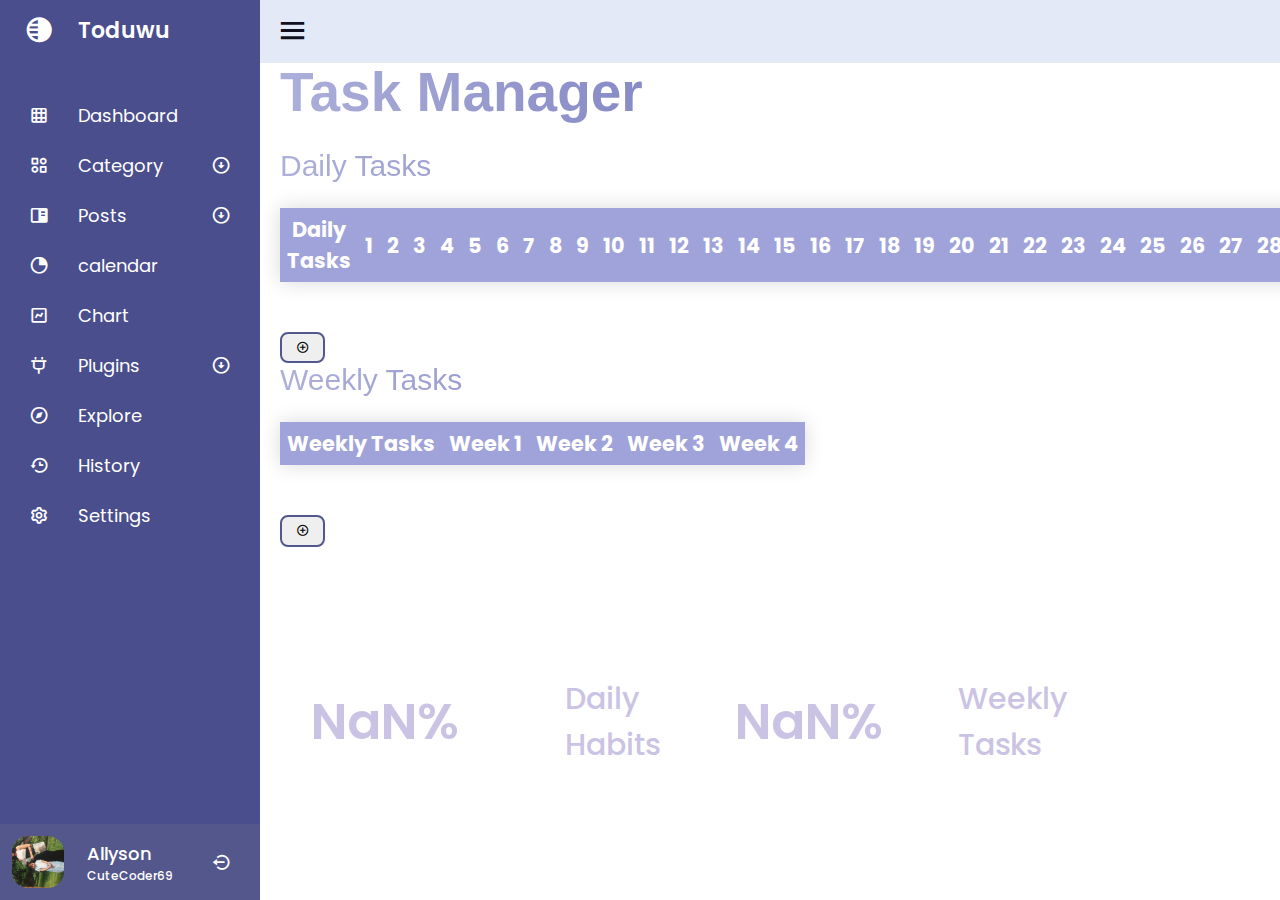
<file: index.html>
<DOCTYPE! html>
    <html>
        <head>
            <title>Task Manager</title>
            <meta name="viewport" content="width=device-width, initial-scale=1.0">
            <meta charset="UTF-8">
            <link rel="stylesheet" href="https://unpkg.com/boxicons@latest/css/boxicons.min.css"/>
            <link rel="stylesheet" href="styles.css">
            <link href='https://unpkg.com/boxicons@2.1.4/css/boxicons.min.css' rel='stylesheet'>
            <script defer src="scripts.js"></script>
        </head>
        <body>
            <div class="sidebar">
                <div class="logo-details">
                    <i class='bx bxs-tone'></i>
                    <span class="logo_name">Toduwu</span>
                </div>
                <ul class="nav-links">
                    <li>
                        <a href="#">
                            <i class='bx bx-grid'></i>
                            <span class="link_name">Dashboard</span>
                        </a>
                        <ul class="sub-menu blank">
                            <li><a classs="link_name" href="#">Category</a></li>
                        </ul>
                    </li>
                    <li>
                        <div class="icon-link">
                            <a href="#">
                                <i class='bx bx-category-alt'></i>
                                <span class="link_name">Category</span>
                            </a>
                            <i class='bx bx-down-arrow-circle arrow'></i>
                        </div>
                        <ul class="sub-menu">
                            <li><a classs="link_name" href="#">Category</a></li>
                            <li><a href="#">Web Design</a></li>
                            <li><a href="#">Card Design</a></li>
                            <li><a href="#">Login</a></li>
                        </ul>
                    </li>
                    <li>
                        <div class="icon-link">
                            <a href="#">
                                <i class='bx bxs-book-content' ></i>
                                <span class="link_name">Posts</span>
                            </a>
                            <i class='bx bx-down-arrow-circle arrow'></i>
                        </div>
                        <ul class="sub-menu">
                            <li><a classs="link_name" href="#">Category</a></li>
                            <li><a href="#">HTML & CSS</a></li>
                            <li><a href="#">JavaScript</a></li>
                            <li><a href="#">PHP & MySQL</a></li>
                        </ul>
                    </li>
                    <li>
                        <a href="./calendar.html">
                            <i class='bx bxs-pie-chart-alt'></i>
                            <span class="link_name">calendar</span>
                        </a>
                        <ul class="sub-menu blank">
                            <li><a class="link_name" href="calendar.html">calendar</a></li>
                        </ul>
                    </li>
                    <li>
                        <a href="#">
                            <i class='bx bx-chart' ></i>
                            <span class="link_name">Chart</span>
                        </a>
                        <ul class="sub-menu blank">
                            <li><a classs="link_name" href="#">Chart</a></li>
                        </ul>
                    </li>
                    <li>
                        <div class="icon-link">
                            <a href="#">
                                <i class='bx bx-plug' ></i>
                                <span class="link_name">Plugins</span>
                            </a>
                            <i class='bx bx-down-arrow-circle arrow'></i>
                        </div>
                        <ul class="sub-menu">
                            <li><a classs="link_name" href="#">Plugins</a></li>
                            <li><a href="#">HTML & CSS</a></li>
                            <li><a href="#">JavaScript</a></li>
                            <li><a href="#">PHP & MySQL</a></li>
                        </ul>
                    </li>
                    <li>
                        <a href="#">
                            <i class='bx bx-compass'></i>
                            <span class="link_name">Explore</span>
                        </a>
                        <ul class="sub-menu blank">
                            <li><a classs="link_name" href="#">Explore</a></li>
                        </ul>
                    </li>
                    <li>
                        <a href="#">
                            <i class='bx bx-history' ></i>
                            <span class="link_name">History</span>
                        </a>
                        <ul class="sub-menu blank">
                            <li><a classs="link_name" href="#">History</a></li>
                        </ul>
                    </li>
                    <li>
                        <a href="#">
                            <i class='bx bx-cog' ></i>
                            <span class="link_name">Settings</span>
                        </a>
                        <ul class="sub-menu blank">
                            <li><a classs="link_name" href="#">Settings</a></li>
                        </ul>
                    </li>
                    <li>
                <div class="profile-details">
                    <div class="profile-content">
                        <img src="Images/profile.jpg" alt="Profile Picture">
                    </div>
                    <div class="name-job">
                        <div class="profile_name">Allyson</div>
                        <div class="job">CuteCoder69</div>
                    </div>
                    <i class='bx bx-log-out-circle' ></i>
                </div>
            </li>
        </ul>
            </div>
            <section class="home-section">
                <div class="home-content">
                    <i class='bx bx-menu'></i>
                </div>
                <div class="allBodyContent">
                <div class="flex-container">
                    <div class="header">
                        <h1>Task Manager</h1>
                    </div>
                    <div class="header1">
                        <h2>Daily Tasks</h2>
                    </div>
                </div>
                    <!--Creating table format for Dialy Tasks-->
                    <div id="dailyTable">
                        <table id="table1" class="dailyT">     
                            <!--first table header for title and days-->
                            <thead>
                                <tr class="unit-table">
                                    <th>Daily Tasks</th>
                                    <th>1</th>
                                    <th>2</th>
                                    <th>3</th>
                                    <th>4</th>
                                    <th>5</th>
                                    <th>6</th>
                                    <th>7</th>
                                    <th>8</th>
                                    <th>9</th>
                                    <th>10</th>
                                    <th>11</th>
                                    <th>12</th>
                                    <th>13</th>
                                    <th>14</th>
                                    <th>15</th>
                                    <th>16</th>
                                    <th>17</th>
                                    <th>18</th>
                                    <th>19</th>
                                    <th>20</th>
                                    <th>21</th>
                                    <th>22</th>
                                    <th>23</th>
                                    <th>24</th>
                                    <th>25</th>
                                    <th>26</th>
                                    <th>27</th>
                                    <th>28</th>
                                    <th>29</th>
                                    <th>30</th>
                                    <th>31</th>
                                </tr>
                            </thead>
                            <tbody id="table1Body">
                            </tbody>
                        </table>
                        <br>
                        <button type="button"  id= "addRowButton" onClick="addRowFunction()"><i class='bx bx-plus-circle'></i></button> 
                    </div>
                    <!--Table for Weekly Habits-->
                    <h2>Weekly Tasks</h2>
                        <div id="weeklyTable">
                            <table id="table2" class="weeklyT">
                                <thead>
                                    <tr class="weekly-table">
                                        <th>Weekly Tasks</th>
                                        <th>Week 1</th>
                                        <th>Week 2</th>
                                        <th>Week 3</th>
                                        <th>Week 4</th>
                                    </tr>
                                </thead>
                                <tbody id="table2Weekly">
                                </tbody>
                            </table>
                            <br>
                            <button type="button" id="addRowWeekly" onClick="addRowWeekly()"><i class='bx bx-plus-circle'></i></button>
                        </div>
                    <!--Circular Progress Tracker for Daily habits-->
                    <div class="container">
                        <div class="circular-progress">
                            <span class="progress-value" onchange="valCheckCount(this)">0%</span>
                        </div>
                        <span class="text">Daily Habits</span>
                        <div class="circular-progress-weekly">
                            <span class="progress-value-weekly" onchange="checkCountWeekly(this)">0%</span>
                        </div>
                        <span class="text">Weekly Tasks</span>
                    </div>
                </div>
            </div>
            </section>
        </body>
    </html>
</DOCTYPE>
</file>
<file: styles.css>
@import url('https://fonts.googleapis.com/css2?family=Poppins&display=swap');

* {
    margin: 0;
    padding: 0;
    box-sizing: border-box;
    font-family: 'Poppins', 'sans-serif';
}

.allBodyContent {
    margin-left: 20px;
}
.flex-container {
    display: flex;
    flex-direction: column;
}


.header h1 {
    font-size: 55px;
    font-weight: 600;
    padding-bottom: 25px;
    position: relative;
    font-family: Verdana, Geneva, Tahoma, sans-serif;
    background-image: radial-gradient(circle, #787CBF, #ADB0D9);
    color: transparent;
    background-clip: text;
    -webkit-background-clip: text;
}


h2 {
    font-size: 30px;
    font-weight: 400;
    font-family: Verdana, Geneva, Tahoma, sans-serif;
    background-image: radial-gradient(circle, #787CBF, #ADB0D9);
    color: transparent;
    background-clip: text;
    -webkit-background-clip: text;
}

.dailyT {
    border-collapse: collapse;
    margin: 25px 0;
    font-size: 1.3rem;
    font-family: sans-serif;
    box-shadow: 0 0 20px rgba(0,0,0,0.15);
}

.dailyT thead tr {
    background-color: #A0A3D9;
    color: #ffffff;
    text-align: center;
}

.dailyT th,
.dailyT td {
    padding: 6px 7px;
}

.dailyT tbody tr {
    border-bottom: thin solid #dddddd;
}

.dailyT tbody tr:nth-of-type(even) {
    background-color: rgba(160, 163, 217, 0.40);
}

.dailyT tbody tr:last-of-type {
    border-bottom: 2px solid #A0A3D9;
}

.weeklyT {
    border-collapse: collapse;
    margin: 25px 0;
    font-size: 1.3rem;
    font-family: sans-serif;
    box-shadow: 0 0 20px rgba(0,0,0,0.15);
}

.weeklyT thead tr {
    background-color: #A0A3D9;
    color: #ffffff;
    text-align: center;
}

.weeklyT th,
.weeklyT td {
    padding: 6px 7px;
}

.weeklyT tbody tr {
    border-bottom: thin solid #dddddd;
}

.weeklyT tbody tr:nth-of-type(even) {
    background-color: rgba(160, 163, 217, 0.40);
}

.weeklyT tbody tr:last-of-type {
    border-bottom: 2px solid #A0A3D9;
}

.form__field {
    text-align: center;
    font-family: inherit;
    width: 100%;
    border: 0;
    border-bottom: 2px solid #9b9b9b;
    outline: 0;
    font-size: 0.9rem;
    color: black;
    padding: 1px 0;
    background: transparent;
    transition: border-color 0.2s;
}
.form__field::placeholder {
    color: transparent;
}
.form__field:placeholder-shown ~ .form__label {
    font-size: 1.3rem;
    cursor: text;
    top: 5px;
}

.form__label {
    position: relative;
    top: 0;
    display: block;
    transition: 0.2s;
    font-size: 1rem;
    color: #9b9b9b;
}
.form__field:focus {
    padding-bottom: 1px;
    font-weight: 700;
    border-width: 3px;
    border-image: linear-gradient(to right, #b193d8,#5e0cc9);
    border-image-slice: 1;
}
.form__field:focus ~ .form__label {
    position: relative;
    top: 0;
    display: block;
    transition: 0.2s;
    font-size: 1rem;
    color: #5e0cc9;
    font-weight: 700;
}
/* reset input */
.form__field:required, .form__field:invalid {
    box-shadow: none;
}

.container {
    display: flex;
    flex-grow: inherit;
    gap: 75px;
    width: 420px;
    padding: 50px 0;
    border-radius: 8px;
    row-gap: 150px;
    background: #fff;
    align-items: center;
}

.circular-progress {
    position: relative;
    height: 250px;
    width: 250px;
    border-radius: 50%;
    background-color: conic-gradient(#7d2ae8 3.6deg, #ededed 0deg);
    display: flex;
    align-items: center;
    justify-content: center;
}

.circular-progress::before {
    content: "";
    position: relative;
    height: 210px;
    width: 210px;
    border-radius: 50%;
    background-color: #fff;
}

.progress-value {
    position: absolute;
    font-size: 50px;
    font-weight: 600;
    color:rgba(203,195,227, 1.0);
}

.text {
    font-size: 30px;
    font-weight: 500;
    color:rgba(203,195,227, 1.0)
}


.circular-progress-weekly {
    position: relative;
    height: 250px;
    width: 250px;
    border-radius: 50%;
    background-color: conic-gradient(#7d2ae8 3.6deg, #ededed 0deg);
    display: flex;
    align-items: center;
    justify-content: center;
}

.circular-progress-weekly::before {
    content: "";
    position: absolute;
    height: 210px;
    width: 210px;
    border-radius: 50%;
    background-color: #fff;
}

.progress-value-weekly {
    position: relative;
    font-size: 50px;
    font-weight: 600;
    color:rgba(203,195,227, 1.0);
}

#table1, #table2 {
    text-align: center;
    border: 40px;
}

button {
    display: inline-block;
    text-decoration: none;
    color: #000000;
    padding: 7px 14px;
    border: 2px solid #54578C;
    border-radius: 8px;
}

@keyframes pulse {
    from {
        box-shadow: 0 0 7px #54578C, 0 0 14px #b193d8;
    }
}
button:focus {
    animation: pulse 0.5s ease-in-out;
}

.sidebar{
  position: fixed;
  top: 0;
  left: 0;
  height: 100%;
  width: 260px;
  background: #4A4E8C;
  z-index: 100;
  transition: all 0.5s ease;
}
.sidebar.close{
  width: 78px;
}
.sidebar .logo-details{
  height: 60px;
  width: 100%;
  display: flex;
  align-items: center;
}
.sidebar .logo-details i{
  font-size: 30px;
  color: #fff;
  height: 50px;
  min-width: 78px;
  text-align: center;
  line-height: 50px;
}
.sidebar .logo-details .logo_name{
  font-size: 22px;
  color: #fff;
  font-weight: 600;
  transition: 0.3s ease;
  transition-delay: 0.1s;
}
.sidebar.close .logo-details .logo_name{
  transition-delay: 0s;
  opacity: 0;
  pointer-events: none;
}
.sidebar .nav-links{
  height: 100%;
  padding: 30px 0 150px 0;
  overflow: auto;
}
.sidebar.close .nav-links{
  overflow: visible;
}
.sidebar .nav-links::-webkit-scrollbar{
  display: none;
}
.sidebar .nav-links li{
  position: relative;
  list-style: none;
  transition: all 0.4s ease;
}
.sidebar .nav-links li:hover{
  background: #54578C;
}
.sidebar .nav-links li .icon-link{
  display: flex;
  align-items: center;
  justify-content: space-between;
}
.sidebar.close .nav-links li .icon-link{
  display: block
}
.sidebar .nav-links li i{
  height: 50px;
  min-width: 78px;
  text-align: center;
  line-height: 50px;
  color: #fff;
  font-size: 20px;
  cursor: pointer;
  transition: all 0.3s ease;
}
.sidebar .nav-links li.showMenu i.arrow{
  transform: rotate(-180deg);
}
.sidebar.close .nav-links i.arrow{
  display: none;
}
.sidebar .nav-links li a{
  display: flex;
  align-items: center;
  text-decoration: none;
}
.sidebar .nav-links li a .link_name{
  font-size: 18px;
  font-weight: 400;
  color: #fff;
  transition: all 0.4s ease;
}
.sidebar.close .nav-links li a .link_name{
  opacity: 0;
  pointer-events: none;
}
.sidebar .nav-links li .sub-menu{
  padding: 6px 6px 14px 80px;
  margin-top: -10px;
  background: #54578C;
  display: none;
}
.sidebar .nav-links li.showMenu .sub-menu{
  display: block;
}
.sidebar .nav-links li .sub-menu a{
  color: #fff;
  font-size: 15px;
  padding: 5px 0;
  white-space: nowrap;
  opacity: 0.6;
  transition: all 0.3s ease;
}
.sidebar .nav-links li .sub-menu a:hover{
  opacity: 1;
}
.sidebar.close .nav-links li .sub-menu{
  position: absolute;
  left: 100%;
  top: -10px;
  margin-top: 0;
  padding: 10px 20px;
  border-radius: 0 6px 6px 0;
  opacity: 0;
  display: block;
  pointer-events: none;
  transition: 0s;
}
.sidebar.close .nav-links li:hover .sub-menu{
  top: 0;
  opacity: 1;
  pointer-events: auto;
  transition: all 0.4s ease;
}
.sidebar .nav-links li .sub-menu .link_name{
  display: none;
}
.sidebar.close .nav-links li .sub-menu .link_name{
  font-size: 18px;
  opacity: 1;
  display: block;
}
.sidebar .nav-links li .sub-menu.blank{
  opacity: 1;
  pointer-events: auto;
  padding: 3px 20px 6px 16px;
  opacity: 0;
  pointer-events: none;
}
.sidebar .nav-links li:hover .sub-menu.blank{
  top: 50%;
  transform: translateY(-50%);
}
.sidebar .profile-details{
  position: fixed;
  bottom: 0;
  width: 260px;
  display: flex;
  align-items: center;
  justify-content: space-between;
  background: #54578C;
  padding: 12px 0;
  transition: all 0.5s ease;
}
.sidebar.close .profile-details{
  background: none;
}
.sidebar.close .profile-details{
  width: 78px;
}
.sidebar .profile-details .profile-content{
  display: flex;
  align-items: center;
}
.sidebar .profile-details img{
  height: 52px;
  width: 52px;
  object-fit: cover;
  border-radius: 16px;
  margin: 0 14px 0 12px;
  background: #1d1b31;
  transition: all 0.5s ease;
}
.sidebar.close .profile-details img{
  padding: 10px;
}
.sidebar .profile-details .profile_name,
.sidebar .profile-details .job{
  color: #fff;
  font-size: 18px;
  font-weight: 500;
  white-space: nowrap;
}
.sidebar.close .profile-details i,
.sidebar.close .profile-details .profile_name,
.sidebar.close .profile-details .job{
  display: none;
}
.sidebar .profile-details .job{
  font-size: 12px;
}
.home-section{
  position: relative;
  background: #E4E9F7;
  height: 7vh;
  left: 260px;
  width: calc(100% - 260px);
  transition: all 0.5s ease;
}
.sidebar.close ~ .home-section{
  left: 78px;
  width: calc(100% - 78px);
}
.home-section .home-content{
  height: 60px;
  display: flex;
  align-items: center;
}
.home-section .home-content .bx-menu,
.home-section .home-content .text{
  color: #11101d;
  font-size: 35px;
}
.home-section .home-content .bx-menu{
  margin: 0 15px;
  cursor: pointer;
}
.home-section .home-content .text{
  font-size: 26px;
  font-weight: 600;
}
@media (max-width: 400px) {
    .sidebar.close .nav-links li .sub-menu{
    display: none;
  }
  .sidebar{
    width: 78px;
  }
  .sidebar.close{
    width: 0;
  }
  .home-section{
    left: 78px;
    width: calc(100% - 78px);
    z-index: 100;
  }
  .sidebar.close ~ .home-section{
    width: 100%;
    left: 0;
  }
}

.calendar-body {
    min-height: 100vh;
    display: flex;
    align-items: center;
    justify-content: center;
    background-color: #fff;
}

.calendar-container {
    position: relative;
    width: 1200px;
    min-height: 850px;
    margin: 0 auto;
    padding: 5px;
    color: #fff;
    display: flex;
    border-radius: 10px;
    background-color: #54578C;
}

.left {
    width: 60%;
    padding: 20px;
}

.calendar {
    position: relative;
    width: 100%;
    height: 100%;
    display: flex;
    flex-direction: column;
    flex-wrap: wrap;
    justify-content: space-between;
    color: #ADB0D9;
    border-radius: 5px;
    background-color: #fff; 
}

.calendar::before,
.calendar::after {
    content: "";
    position: absolute;
    top: 50%;
    left: 100%;
    width: 12px;
    height: 97%;
    border-radius: 0 5px 5px 0;
    background-color: #d3d5d6d7;
    transform: translateY(-50%);
}

.calendar::before {
    height: 94%;
    left: calc(100% + 12px);
    background-color: rgb(153, 153, 153);
}

.calendar .month {
    width: 100%;
    height: 150px;
    display: flex;
    align-items: center;
    justify-content: space-between;
    padding: 0 50px;
    font-size: 1.2rem;
    font-weight: 500;
    text-transform: capitalize;
}

.calendar .month .prev,
.calendar .month .next {
    cursor: pointer;
}

.calendar .month .prev:hover,
.calendar .month .next:hover {
    color: #7d2ae8;
}

.calendar .weekdays {
    width: 100%;
    height: 100px;
    display: flex;
    align-items: center;
    justify-content: space-between;
    padding: 0 20px;
    font-size: 1rem;
    font-weight: 500;
    text-transform: capitalize;
}

.calendar .weekdays div {
    width: 14.28%;
    height: 100%;
    display: flex;
    align-items: center;
    justify-content: center;
}

.calendar .days {
    width: 100%;
    display: flex;
    flex-wrap: wrap;
    justify-content: space-between;
    padding: 0 20px;
    font-size: 1rem;
    font-weight: 500;
    margin-bottom: 20px;
}

.calendar .days .day {
    width: 14.28%;
    height: 90px;
    display: flex;
    align-items: center;
    justify-content: center;
    cursor: pointer;
    color: #7d2ae8;
    border: 1px solid #f5f5f5; 
}

.calendar .day:not(.prev-date , .next-date):hover {
    color: #fff;
    background-color: #7d2ae8;
}

.calendar .days .prev-date,
.calendar .days .next-date {
    color: #b3b3b3;
}

.calendar .days .active {
    position: relative;
    font-size: 2rem;
    color: #fff;
    background-color: #7d2ae8;
}

.calendar .days .active::before {
    content: "";
    position: absolute;
    top: 0;
    left: 0;
    width: 100%;
    height: 100%;
    box-shadow: 0 0 10px 2px #7d2ae8; 
}

.calendar .days .today {
    font-size: 2rem;
}

.calendar .days .event {
    position: relative;
}

.calendar .days .event::after {
    content: "";
    position: absolute;
    bottom: 10%;
    left: 50%;
    width: 75%;
    height: 6px;
    border-radius: 30px;
    transform: translateX(-50%);
    background-color: #7d2ae8;
}

.calendar .event:hover::after {
    background-color: #fff;
}

.calendar .active.event:hover::after {
    background-color: #fff;
    bottom: 20%;
}

.calendar .active.event {
    padding-bottom: 10px;
}

.calendar .goto-today {
    width: 100%;
    height: 50px;
    display: flex;
    align-items: center;
    justify-content: space-between;
    gap: 5px;
    padding: 0 20px;
    margin-bottom: 20px;
    color: #7d2ae8;
}

.calendar .goto-today .goto {
    display: flex;
    align-items: center;
    border-radius: 5px;
    overflow: hidden;
    border: 1px solid #7d2ae8;
}

.calendar .goto-today .goto input {
    width: 100px;
    height: 30px;
    outline: none;
    border: none;
    border-radius: 5px;
    padding: 0 20px;
    color: #7d2ae8;
    border-radius: 5px;
}
</file>
